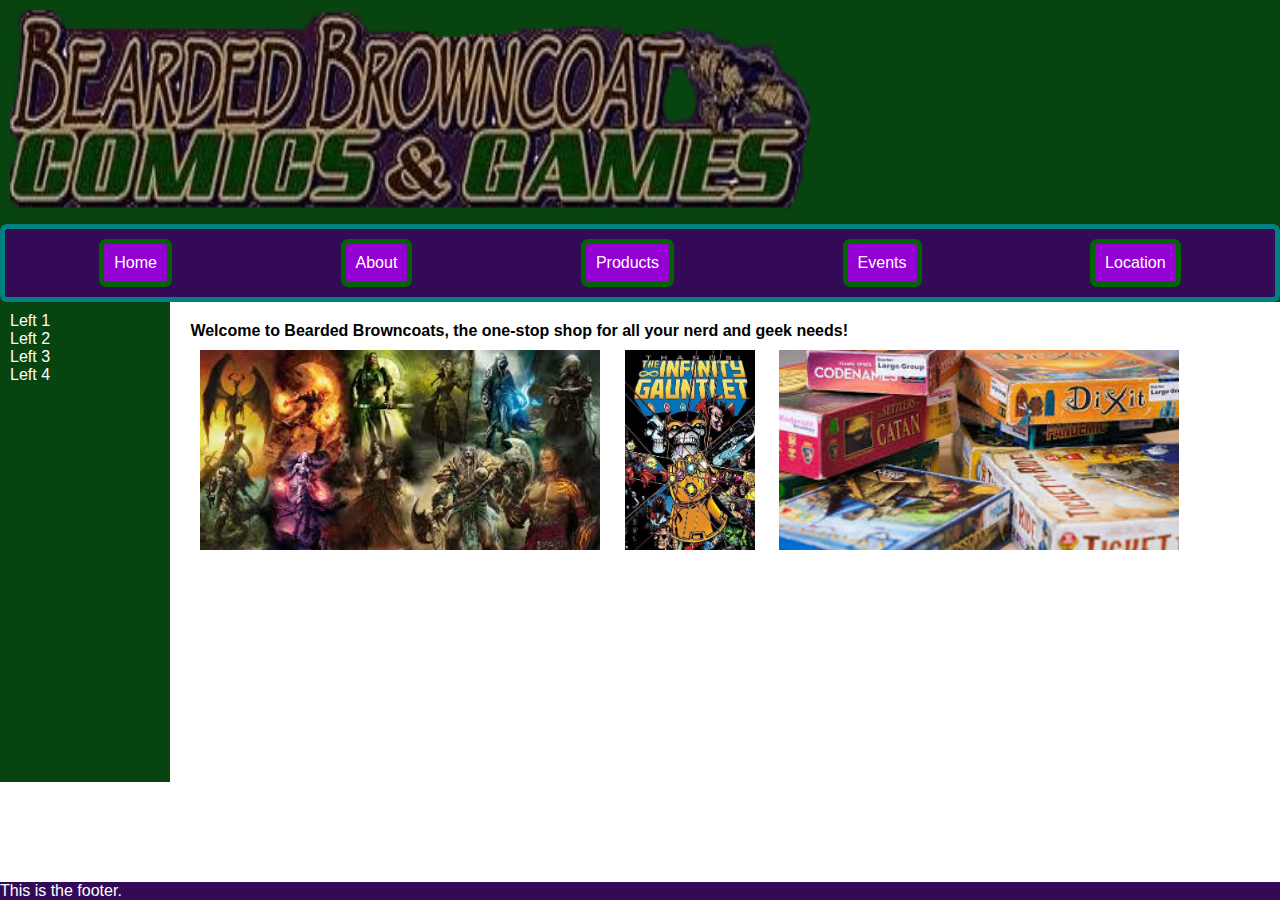
<file: mod4/index.html>
<!DOCTYPE html>
<html>
<link rel="stylesheet" href="styles.css">
<head>

  <title>Bearded Browncoat Games</title>

</head>

<body>

<div id="header">

  <div>
    <img src="images/Bearded-Browncoat-Comics-Games-Logo.jpg" alt="Bearded Browncoat Games">
  </div>

  <div id="top-nav">

    <a href="index.html" class="nav-btn"> Home </a>
    <a href="about_us.html" class="nav-btn"> About </a>
    <a href="product_page.html" class="nav-btn"> Products </a>
    <a href="events.html" class="nav-btn"> Events </a>
    <a href="location.html" class="nav-btn"> Location </a>

    <!--End top-nav id -->
  </div>
  <!--End Header id  -->
</div>

<div id="main-container">
  <div id="left-column">
    <div id="left-nav">
      <div class="left-nav-btn">Left 1</div>
      <div class="left-nav-btn">Left 2</div>
      <div class="left-nav-btn">Left 3</div>
      <div class="left-nav-btn">Left 4</div>
    </div>
  </div>

  <div id="main-content">
    <div id="content-text">Welcome to Bearded Browncoats, the one-stop shop for all your nerd and geek needs!</div>
    <img src="images/MTG.jpg" alt="Magic the Gathering" >
    <img src="images/InfinityGauntlet.jpg" alt="The Infinity Gauntlet" >
    <img src="images/boardgames.jpg" alt="Board Games">

  </div>
  <div id="right-column">  </div>
</div>

<div id="footer">
  <div id="footer-text">This is the footer. </div>
</div>

</body>


</html>
</file>
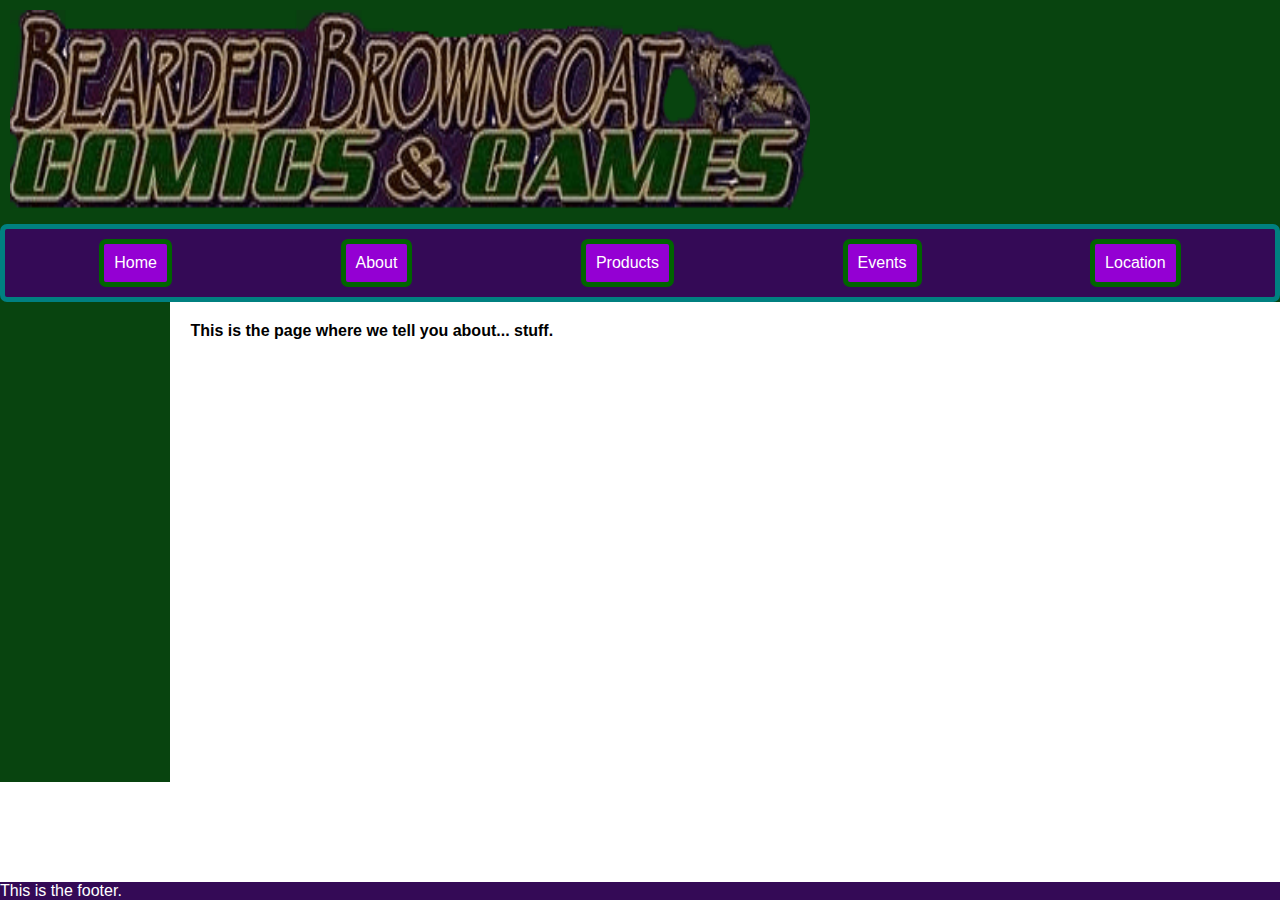
<file: mod4/about_us.html>
<!DOCTYPE html>
<html >

<link rel="stylesheet" href="styles.css">


<head>
  
  <title>Bearded Browncoat Games</title>

</head>

<body>

<div id="header">
  <div> <img src="images/Bearded-Browncoat-Comics-Games-Logo.jpg" alt="Bearded Browncoat Games"> </div>
  <div id="top-nav">
    <a href="index.html" class="nav-btn"> Home </a>
    <a href="about_us.html" class="nav-btn"> About </a>
    <a href="product_page.html" class="nav-btn"> Products </a>
    <a href="events.html" class="nav-btn"> Events </a>
    <a href="location.html" class="nav-btn"> Location </a>
  </div>
</div>

<div id="main-container">
  <div id="left-column">
    <div id="left-nav">

    </div>
  </div>

  <div id="main-content">
    <div id="content-text">This is the page where we tell you about... stuff.</div>


  </div>
  <div id="right-column">  </div>
</div>

<div id="footer">
  <div id="footer-text">This is the footer. </div>
</div>

</body>


</html>
</file>
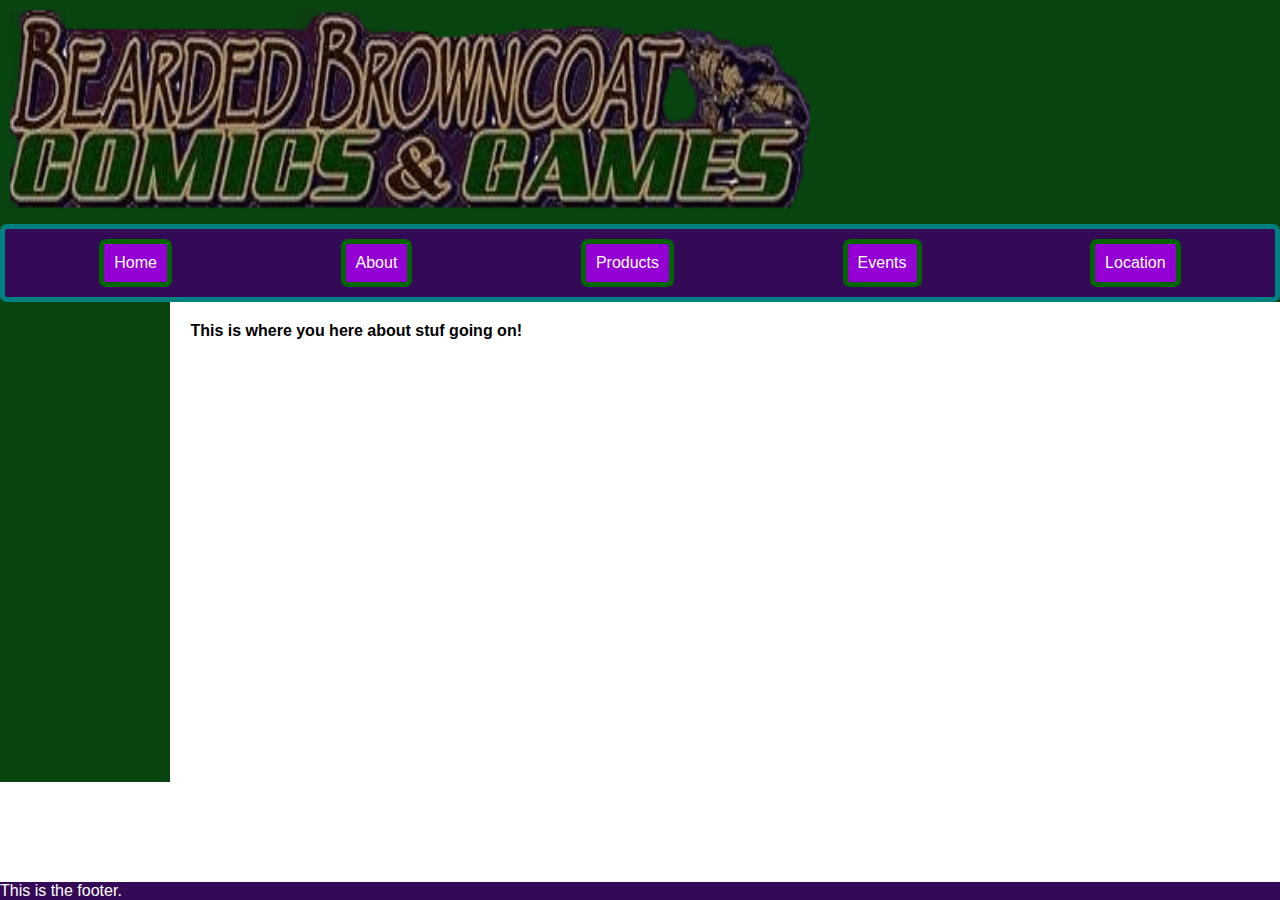
<file: mod4/events.html>
<!DOCTYPE html>
<html >

<link rel="stylesheet" href="styles.css">


<head>
  
  <title>Bearded Browncoat Games</title>

</head>

<body>

<div id="header">
  <div> <img src="images/Bearded-Browncoat-Comics-Games-Logo.jpg" alt="Bearded Browncoat Games"> </div>
  <div id="top-nav">
    <a href="index.html" class="nav-btn"> Home </a>
    <a href="about_us.html" class="nav-btn"> About </a>
    <a href="product_page.html" class="nav-btn"> Products </a>
    <a href="events.html" class="nav-btn"> Events </a>
    <a href="location.html" class="nav-btn"> Location </a>
  </div>
</div>

<div id="main-container">
  <div id="left-column">
    <div id="left-nav">

    </div>
  </div>

  <div id="main-content">
    <div id="content-text">This is where you here about stuf going on!</div>


  </div>
  <div id="right-column">  </div>
</div>

<div id="footer">
  <div id="footer-text">This is the footer. </div>
</div>

</body>


</html>
</file>
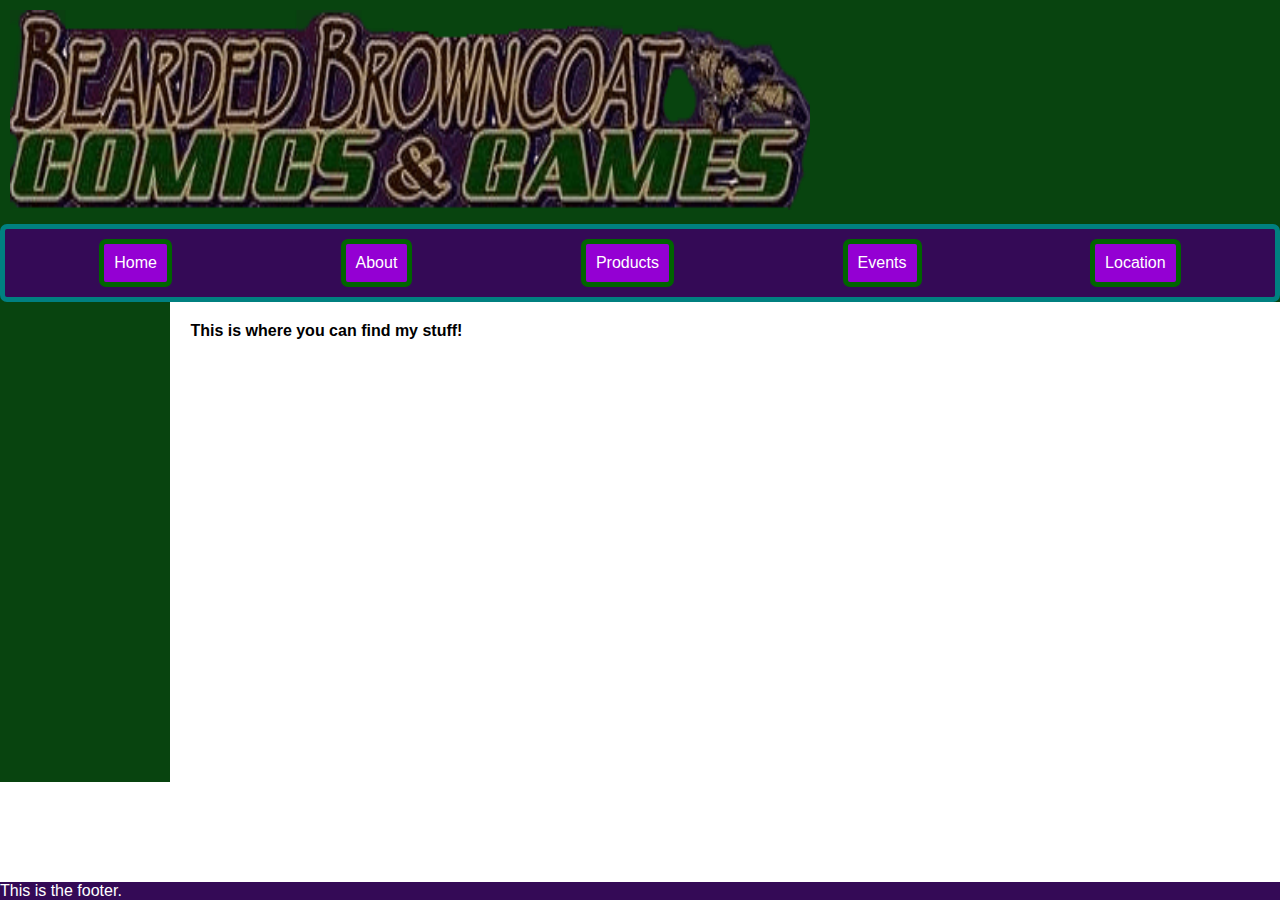
<file: mod4/location.html>
<!DOCTYPE html>
<html >

<link rel="stylesheet" href="styles.css">


<head>
  
  <title>Bearded Browncoat Games</title>

</head>

<body>

<div id="header">
  <div> <img src="images/Bearded-Browncoat-Comics-Games-Logo.jpg" alt="Bearded Browncoat Games"> </div>
  <div id="top-nav">
    <a href="index.html" class="nav-btn"> Home </a>
    <a href="about_us.html" class="nav-btn"> About </a>
    <a href="product_page.html" class="nav-btn"> Products </a>
    <a href="events.html" class="nav-btn"> Events </a>
    <a href="location.html" class="nav-btn"> Location </a>
  </div>
</div>

<div id="main-container">
  <div id="left-column">
    <div id="left-nav">

    </div>
  </div>

  <div id="main-content">
    <div id="content-text">This is where you can find my stuff!</div>


  </div>
  <div id="right-column">  </div>
</div>

<div id="footer">
  <div id="footer-text">This is the footer. </div>
</div>

</body>


</html>
</file>
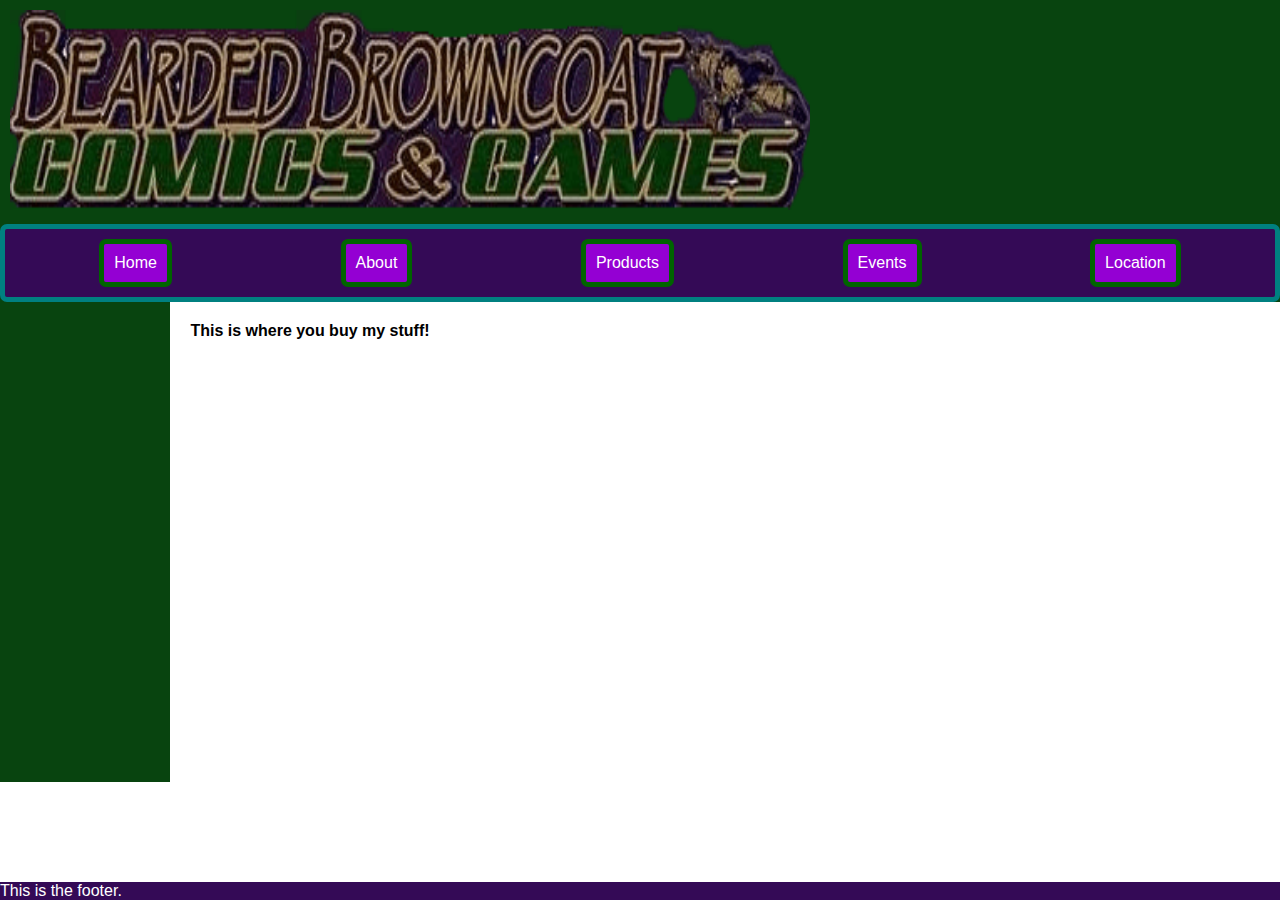
<file: mod4/product_page.html>
<!DOCTYPE html>
<html >

<link rel="stylesheet" href="styles.css">


<head>
  
  <title>Bearded Browncoat Games</title>

</head>

<body>

<div id="header">
  <div> <img src="images/Bearded-Browncoat-Comics-Games-Logo.jpg" alt="Bearded Browncoat Games"> </div>
  <div id="top-nav">
    <a href="index.html" class="nav-btn"> Home </a>
    <a href="about_us.html" class="nav-btn"> About </a>
    <a href="product_page.html" class="nav-btn"> Products </a>
    <a href="events.html" class="nav-btn"> Events </a>
    <a href="location.html" class="nav-btn"> Location </a>
  </div>
</div>

<div id="main-container">
  <div id="left-column">
    <div id="left-nav">

    </div>
  </div>

  <div id="main-content">
    <div id="content-text">This is where you buy my stuff!</div>


  </div>
  <div id="right-column">  </div>
</div>

<div id="footer">
  <div id="footer-text">This is the footer. </div>
</div>

</body>


</html>
</file>
<file: mod4/styles.css>
body{
  margin: 0px;
  font-family: Arial, sans-serif;
}

#header{
  background-color: #08440f;
  display: block;
}

img{
  padding: 10px;
  height: 200px;
  max-width: 800px;

}

#top-nav{
  display: flex;
  background-color: #340a56;
  font-size: 16px;
  padding: 10px;
  border-radius: 7px;
  border:5px solid teal;
}

.nav-btn{
  display:inline;
  color: white;
  padding: 10px;
  margin: auto;
  border:5px solid darkgreen;
  border-radius: 7px;
  background: darkviolet;
}

.nav-btn:hover, .nav-btn:active{
  background: crimson;
}

a {
  text-decoration: none;
}
#main-container{
  min-height: 480px;
  display: flex;
}

#left-column{
  flex-basis: 180px;
  background-color: #08440f;
  padding: 10px;

}

#left-nav{

}

.left-nav-btn{
  color: white;
  width: 40px;
  width: 60px;
}

#main-content{
  flex-basis: 100%;
  padding:20px;
  display: block;
}

#content-text{
  display: flex;
  font-weight: bold;
  font-size: 18;
}

#footer{
  position: fixed;
  left: 0;
  bottom: 0;
  width: 100%;
  background-color: #340a56;
  color: white;

}

#right-column{
  flew-basis: 180px;
  background-color: #340a56;
  color: white;
  text-align: center;

}

#footer-text{
  display: flex;
  text-align: center;
}

.label{
  min-width: 200px;
  font-size: 28px;
  font-weight: bold;
}

#label-row {
  display: flex;
  padding: 10px;
}

.info-row{
  display: flex;
}

.info{
  min-width: 200px;
}
</file>
